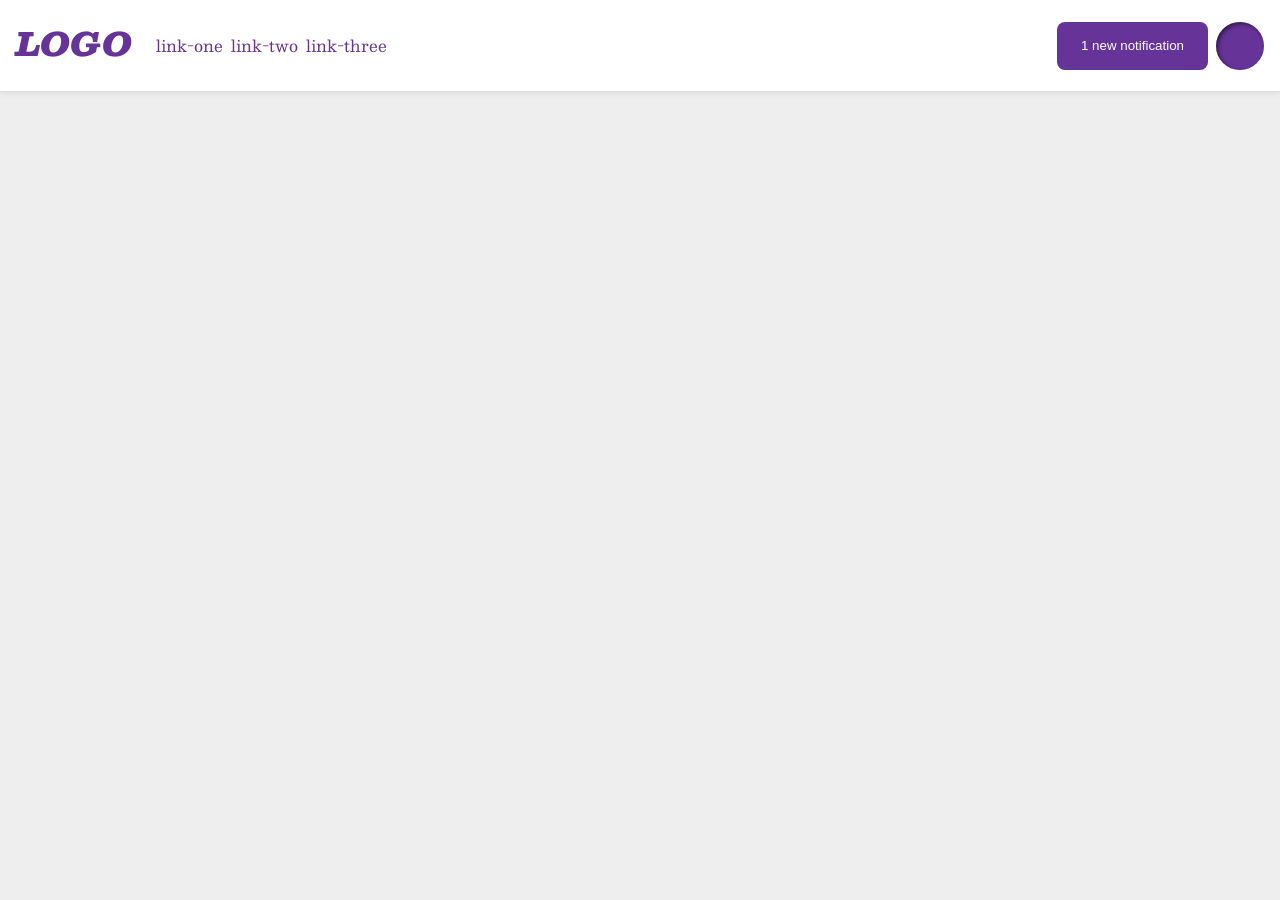
<file: foundations/flex/03-flex-header-2/index.html>
<!DOCTYPE html>
<html lang="en">
  <head>
    <meta charset="UTF-8">
    <meta http-equiv="X-UA-Compatible" content="IE=edge">
    <meta name="viewport" content="width=device-width, initial-scale=1.0">
    <title>Flex Header 2</title>
    <link rel="stylesheet" href="style.css">
  </head>
  <body>
    <div class="header">
      <div class="left">
        <div class="logo">
          LOGO
        </div>
        <ul class="links">
          <li><a href="https://google.com">link-one</a></li>
          <li><a href="https://google.com">link-two</a></li>
          <li><a href="https://google.com">link-three</a></li>
        </ul>
      </div>
      <div class="right">
        <button class="notifications">
          1 new notification
        </button>
        <div class="profile-image"></div>
      </div>
    </div>
  </body>
</html>
</file>
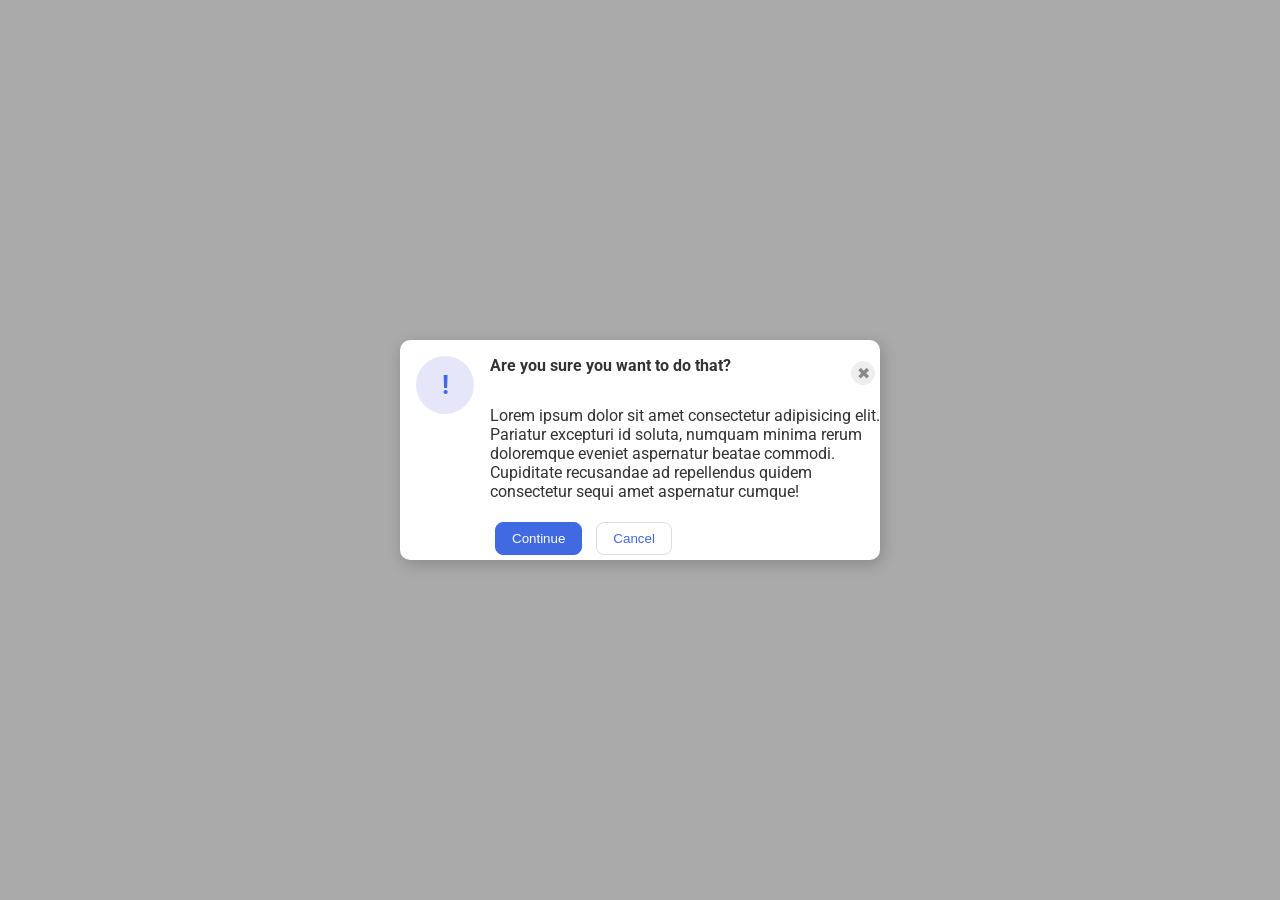
<file: foundations/flex/05-flex-modal/index.html>
<!DOCTYPE html>
<html lang="en">
  <head>
    <meta charset="UTF-8">
    <meta http-equiv="X-UA-Compatible" content="IE=edge">
    <meta name="viewport" content="width=device-width, initial-scale=1.0">
    <link rel="stylesheet" href="style.css">
    <title>Modal</title>
  </head>
  <body>
    <div class="modal">
      <!-- Segragating icon to have its own column here added flex to 0 on css .icon-->
      <div class="icon">!</div>
      <div class="container">
        <!--Adding container div here and putting header and close button under a div to use flex-->
        <div class="header">Are you sure you want to do that?
          <button class="close-button">✖</button>
        </div>
        <div class="text">Lorem ipsum dolor sit amet consectetur adipisicing elit. Pariatur excepturi id soluta, numquam minima rerum doloremque eveniet aspernatur beatae commodi. Cupiditate recusandae ad repellendus quidem consectetur sequi amet aspernatur cumque!</div>
        <button class="continue">Continue</button>
        <button class="cancel">Cancel</button>
      </div>
    </div>
  </body>
</html>
</file>
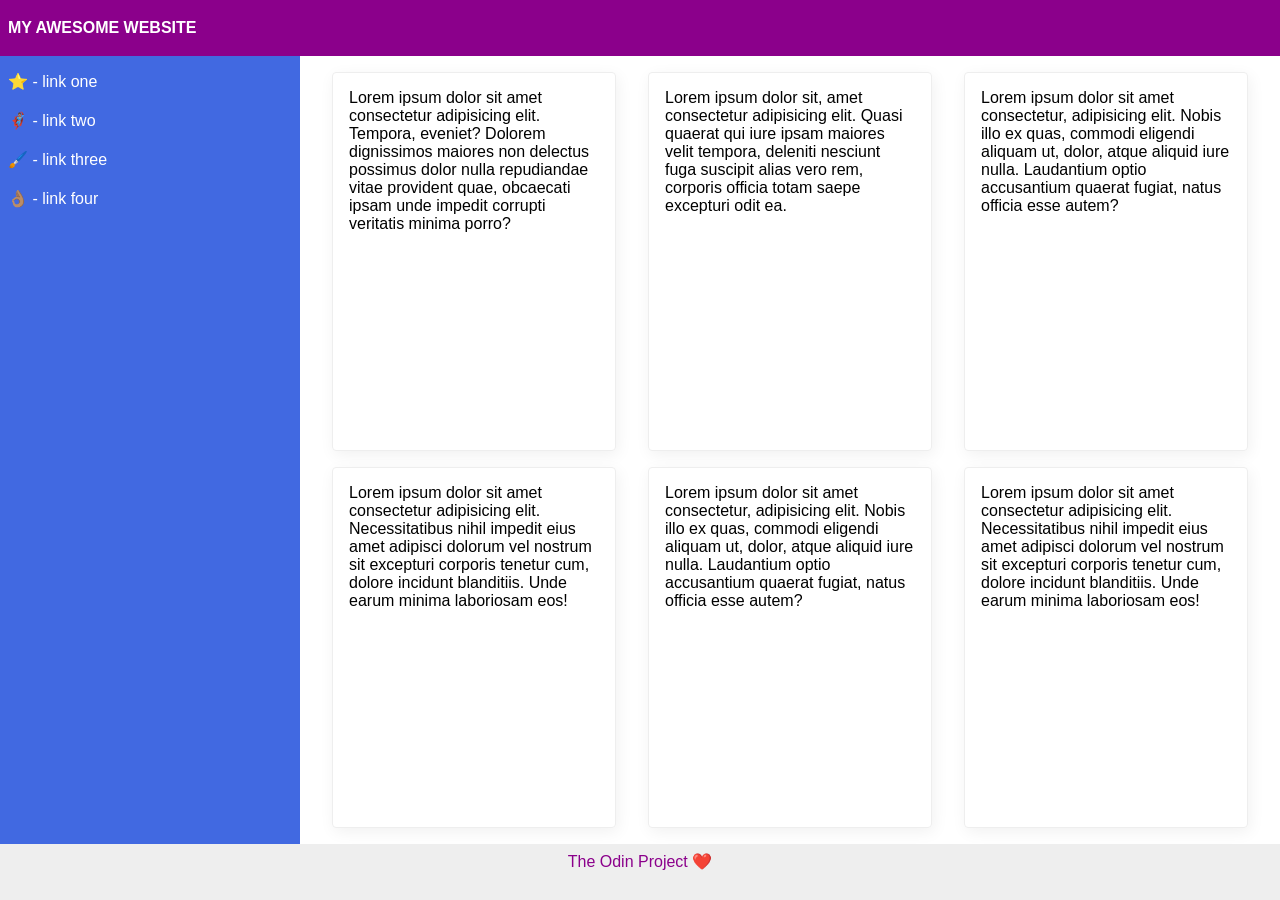
<file: foundations/flex/07-flex-layout-2/index.html>
<!DOCTYPE html>
<html lang="en">
  <head>
    <meta charset="UTF-8">
    <meta http-equiv="X-UA-Compatible" content="IE=edge">
    <meta name="viewport" content="width=device-width, initial-scale=1.0">
    <title>The Holy Grail</title>
    <link rel="stylesheet" href="style.css">
  </head>
  <body>
    <div class="header">
      MY AWESOME WEBSITE
    </div>
    <div class="mainbody">
      <div class="sidebar">
        <ul>
          <li><a href="#">⭐ - link one</a></li>
          <li><a href="#">🦸🏽‍♂️ - link two</a></li>
          <li><a href="#">🖌️ - link three</a></li>
          <li><a href="#">👌🏽 - link four</a></li>
        </ul>
      </div>
      <div class="content">
        <div class="card">Lorem ipsum dolor sit amet consectetur adipisicing elit. Tempora, eveniet? Dolorem dignissimos maiores non delectus possimus dolor nulla repudiandae vitae provident quae, obcaecati ipsam unde impedit corrupti veritatis minima porro?</div>
        <div class="card">Lorem ipsum dolor sit, amet consectetur adipisicing elit. Quasi quaerat qui iure ipsam maiores velit tempora, deleniti nesciunt fuga suscipit alias vero rem, corporis officia totam saepe excepturi odit ea.</div>
        <div class="card">Lorem ipsum dolor sit amet consectetur, adipisicing elit. Nobis illo ex quas, commodi eligendi aliquam ut, dolor, atque aliquid iure nulla. Laudantium optio accusantium quaerat fugiat, natus officia esse autem?</div>
        <div class="card">Lorem ipsum dolor sit amet consectetur adipisicing elit. Necessitatibus nihil impedit eius amet adipisci dolorum vel nostrum sit excepturi corporis tenetur cum, dolore incidunt blanditiis. Unde earum minima laboriosam eos!</div>
        <div class="card">Lorem ipsum dolor sit amet consectetur, adipisicing elit. Nobis illo ex quas, commodi eligendi aliquam ut, dolor, atque aliquid iure nulla. Laudantium optio accusantium quaerat fugiat, natus officia esse autem?</div>
        <div class="card">Lorem ipsum dolor sit amet consectetur adipisicing elit. Necessitatibus nihil impedit eius amet adipisci dolorum vel nostrum sit excepturi corporis tenetur cum, dolore incidunt blanditiis. Unde earum minima laboriosam eos!</div>
      </div>
    </div>
    <div class="footer">
      The Odin Project ❤️
    </div>
  </body>
</html>
</file>
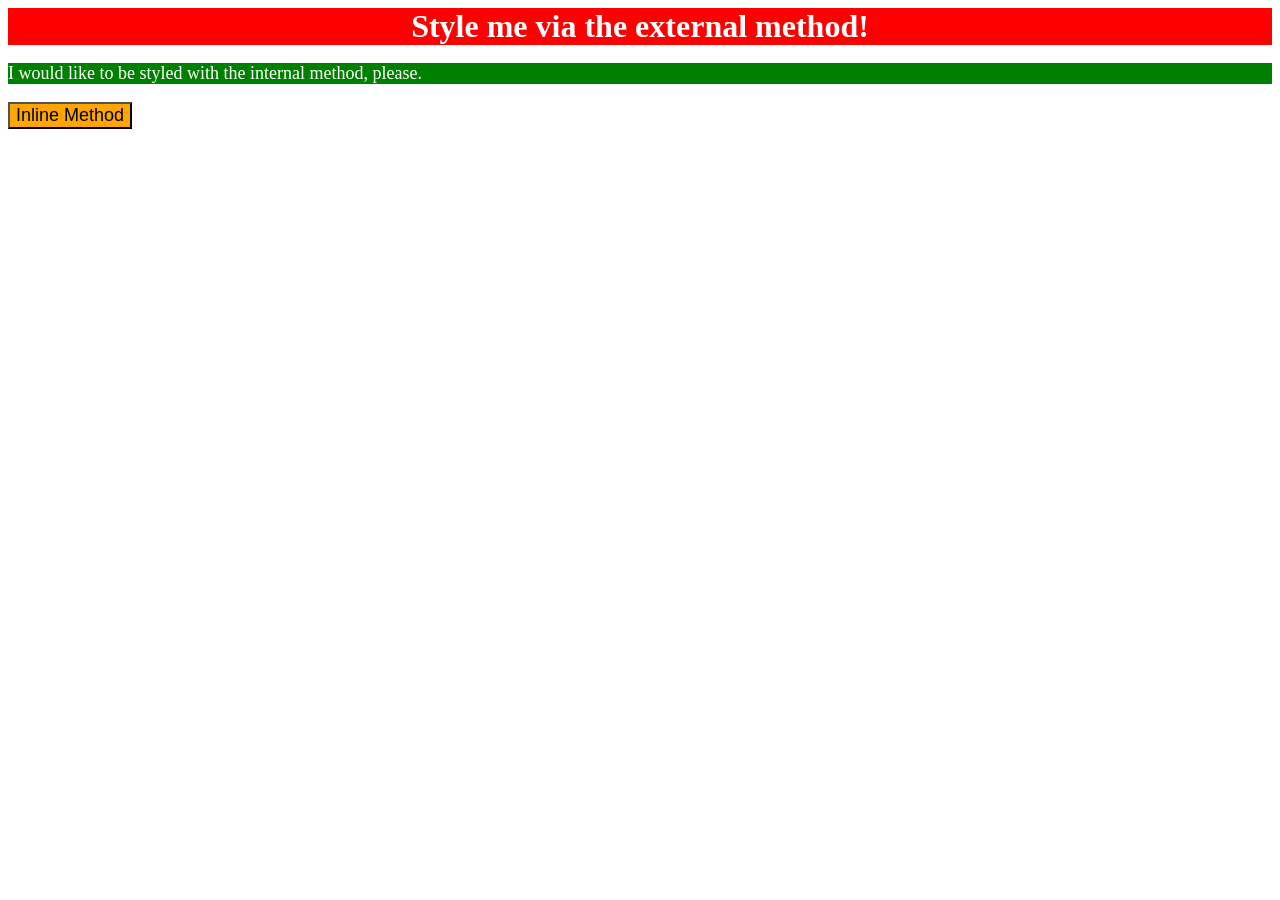
<file: foundations/intro-to-css/01-css-methods/index.html>
<!DOCTYPE html>
<html lang="en">
  <head>
    <meta charset="UTF-8">
    <meta http-equiv="X-UA-Compatible" content="IE=edge">
    <meta name="viewport" content="width=device-width, initial-scale=1.0">
    <link rel="stylesheet" href="style.css">
    <style>
      p {
        color: white;
        background-color: green;
        font-size: 18px;
      }
    </style>
    <title>Methods for Adding CSS</title>
  </head>
  <body>
    <div>Style me via the external method!</div>
    <p>I would like to be styled with the internal method, please.</p>
    <button style = "color : black; background-color : orange; font-size : 18px;">Inline Method</button>
  </body>
</html>
</file>
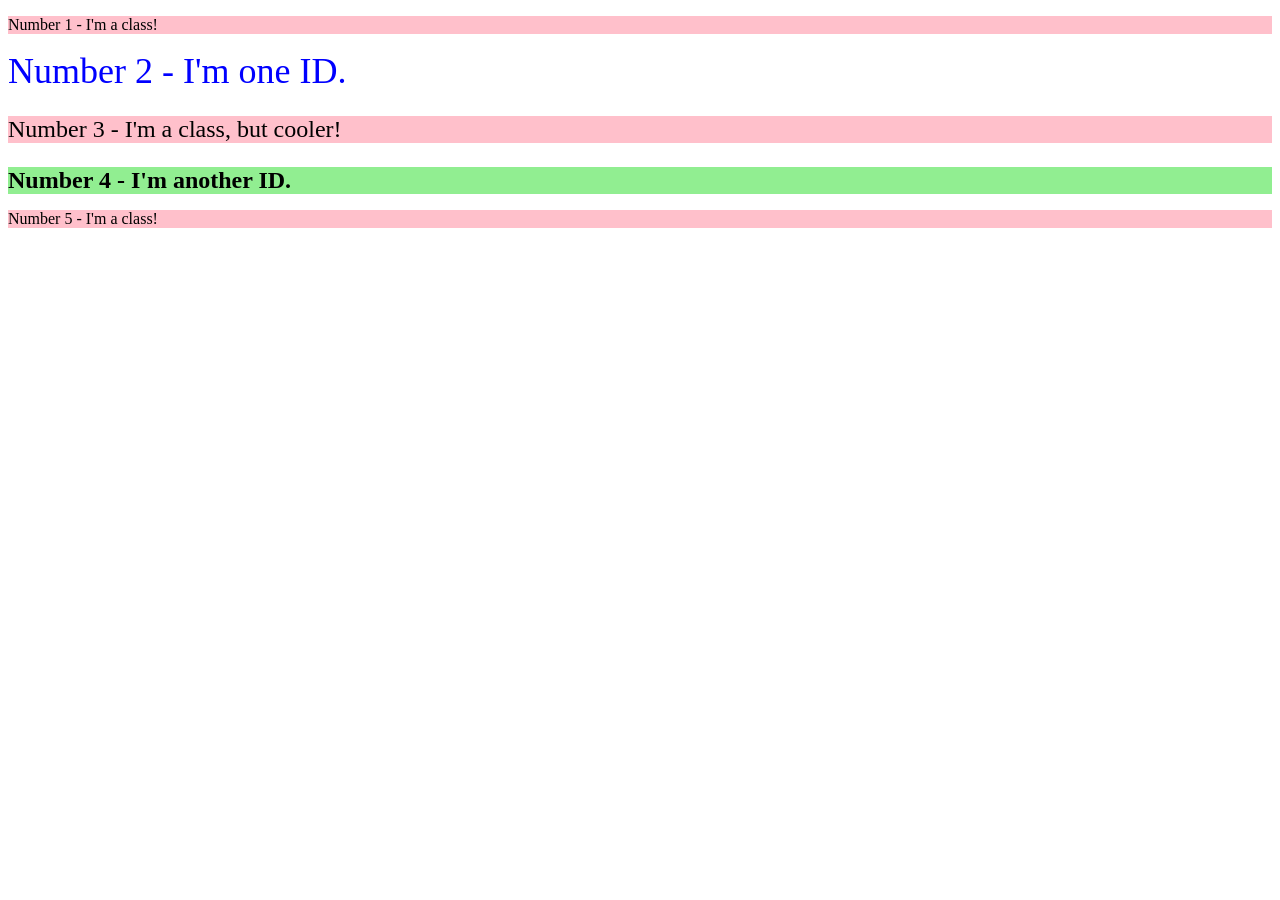
<file: foundations/intro-to-css/02-class-id-selectors/index.html>
<!DOCTYPE html>
<html lang="en">
  <head>
    <meta charset="UTF-8">
    <meta http-equiv="X-UA-Compatible" content="IE=edge">
    <meta name="viewport" content="width=device-width, initial-scale=1.0">
    <title>Class and ID Selectors</title>
    <link rel="stylesheet" href="style.css">
  </head>
  <body>
    <p>Number 1 - I'm a class!</p>
    <div class="second">Number 2 - I'm one ID.</div>
    <p class="third">Number 3 - I'm a class, but cooler!</p>
    <div class="third" id="fourth">Number 4 - I'm another ID.</div>
    <p>Number 5 - I'm a class!</p>
  </body>
</html>
</file>
<file: foundations/flex/03-flex-header-2/style.css>
/* this is some magical font-importing.  
you'll learn about it later. */
@import url('https://fonts.googleapis.com/css2?family=Besley:ital,wght@0,400;1,900&display=swap');

body {
  margin: 0;
  background: #eee;
  font-family: Besley, serif;
}

.header {
  background: white;
  border-bottom: 1px solid #ddd;
  box-shadow: 0 0 8px rgba(0,0,0,.1);
  display: flex;
  justify-content: space-between;
  padding: 16px;
  align-items: center;
  flex: 1 0 auto;
}

.profile-image {
  background: rebeccapurple;
  box-shadow: inset 2px 2px 4px rgba(0,0,0,.5);
  border-radius: 50%;
  width: 48px;
  height: 48px;
}

.logo {
  color: rebeccapurple;
  font-size: 32px;
  font-weight: 900;
  font-style: italic;
  display: flex;
  justify-content: end;

}

button {
  border: none;
  border-radius: 8px;
  background: rebeccapurple;
  color: white;
  padding: 8px 24px;
 
}

a {
  /* this removes the line under our links */
  text-decoration: none;
  color: rebeccapurple;
}

ul {
  list-style-type: none;
  display: flex;
  margin: 0px;
  padding: 16px;
  gap: 8px;
  
}

.left,.right {
  display: flex;
  justify-content: space-between;
  gap: 8px;
}
</file>
<file: foundations/flex/05-flex-modal/style.css>
@import url('https://fonts.googleapis.com/css2?family=Roboto:wght@400;700&display=swap');

html, body {
  height: 100%;
}

body {
  font-family: Roboto, sans-serif;
  margin: 0;
  background: #aaa;
  color: #333;
  /* I'll give you this one for free lol */
  display: flex;
  align-items: center;
  justify-content: center;
  
}

.modal {
  background: white;
  width: 480px;
  border-radius: 10px;
  box-shadow: 2px 4px 16px rgba(0,0,0,.2);
  display: flex;
  margin: 5px;
}

.icon {
  color: royalblue;
  font-size: 26px;
  font-weight: 700;
  background: lavender;
  width: 42px;
  height: 42px;
  border-radius: 50%;
  display: flex;
  align-items: center;
  justify-content: center;
  flex-shrink: 0;
  margin: 16px;
  padding: 8px;
  
}

.close-button {
  background: #eee;
  border-radius: 50%;
  color: #888;
  font-weight: 400;
  font-size: 16px;
  height: 24px;
  width: 24px;
  display: flex;
  align-items: center;
  justify-content: center;
  border: 1px solid #eee;
  padding: 0;
}

button {
  cursor: pointer;
  padding: 8px 16px;
  border-radius: 8px;
  margin: 5px;
}

button.continue {
  background: royalblue;
  border: 1px solid royalblue;
  color: white;
}

button.cancel {
  background: white;
  border: 1px solid #ddd;
  color: royalblue;
}


.header {
  display: flex;
  justify-content: space-between;
  margin: 16px 0;
  font-weight: bold;
}

.text {
  margin-bottom: 16px;
}
</file>
<file: foundations/flex/07-flex-layout-2/style.css>
body {
  font-family: -apple-system, BlinkMacSystemFont, 'Segoe UI', Roboto, Oxygen, Ubuntu, Cantarell, 'Open Sans', 'Helvetica Neue', sans-serif;
  margin: 0;
  min-height: 100vh;
  display: flex;
  flex-direction: column;
  flex: 1;
}

.header {
  height: 40px;
  background: darkmagenta;
  color: white;
  display: flex;
  justify-content: flex-start;
  align-items: center;
  font-weight: bold;
  padding: 8px;  
}

.footer {
  height: 40px;
  background: #eee;
  color: darkmagenta;
  display: flex;
  padding: 8px;
  justify-content: center;
  margin: 0;
}

.sidebar {
  width: 300px;
  background: royalblue;
  box-sizing: border-box;
  display: flex;
  flex-direction: column;
  
  flex-shrink: 0;
}

.card {
  border: 1px solid #eee;
  box-shadow: 2px 4px 16px rgba(0,0,0,.06);
  border-radius: 4px;
  width: 250px;
  padding: 16px;
  border: 1px solid #eee;
  
}



.mainbody {
  display: flex;  
  flex: 1;
}


ul {
  display: flex;
  flex-direction: column;
  list-style: none;
  margin: 0;
  padding: 0;
  gap: 20px;
  margin-top: 16px;
}

a {
  text-decoration: none;
  padding: 8px;
  color: white;
  margin-bottom: 16px;
}



.mainbody {
  display: flex;
  flex: 1 0 auto;
}

.content {
  flex: 1;
  display: flex;
  flex-wrap: wrap;
  gap: 16px;
  padding: 16px;
  justify-content: space-evenly;
}
</file>
<file: foundations/intro-to-css/01-css-methods/style.css>
div {
    color: white;
    background-color: red;
    font-size: 32px;
    font-weight: bold;
    text-align: center;
}
</file>
<file: foundations/intro-to-css/02-class-id-selectors/style.css>
/* Add CSS Styling */
p {
    background-color: pink;
    font-family: Verdana, "DejaVu Sans", sans-serif , ;
}

.second {
    color: rgb(0, 0, 255);
    font-size: 36px;
}

.third {
    font-size: 24px;
}

#fourth {
    font-weight: bold;
    background-color: hsl(120, 73%, 75%);
}
</file>
